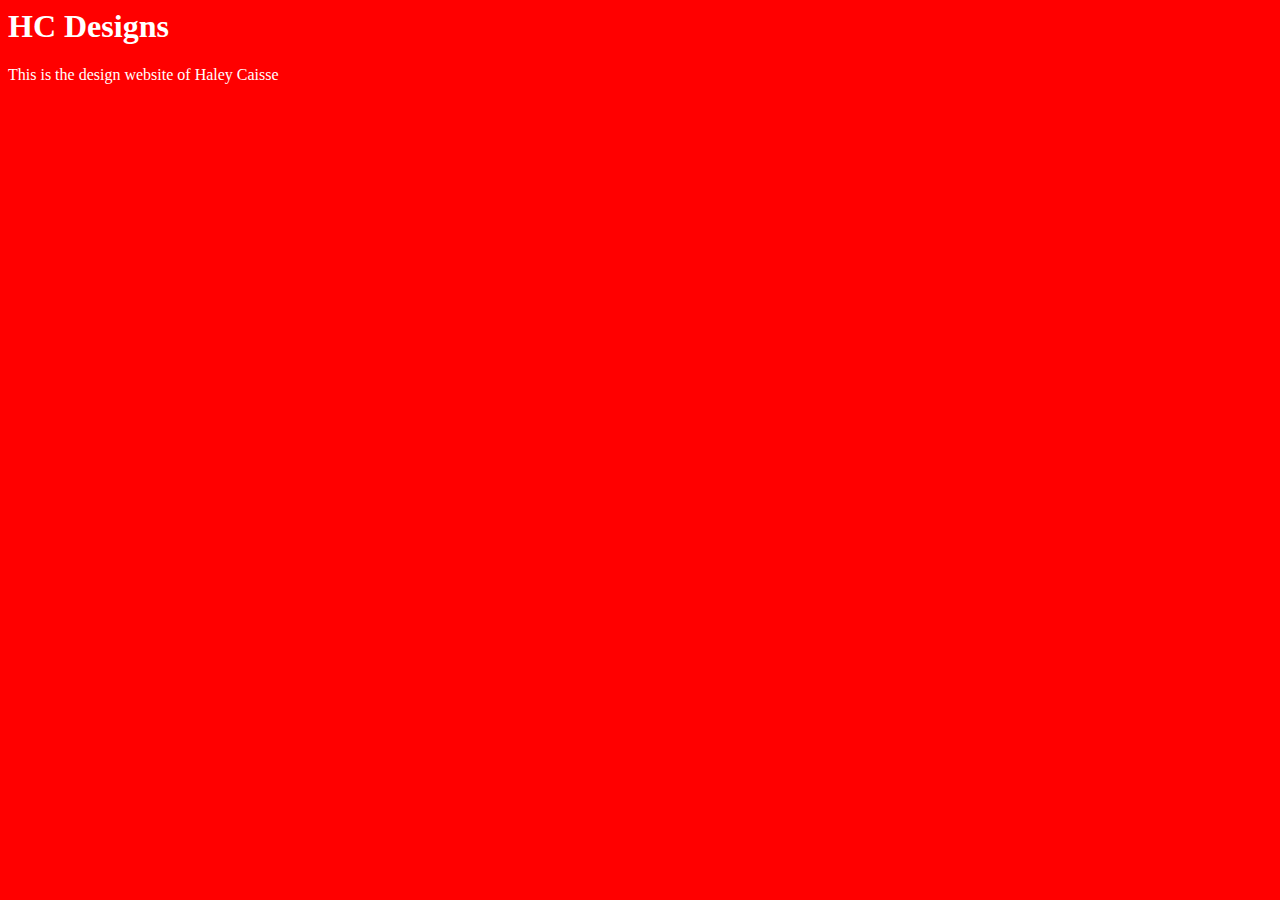
<file: unit_1/index.html>
<!DOCTPE html>
<html>
<head>
	<link rel="stylesheet" type="text/css" href="css/style.css">
	<title>HC Designs</title>
</head>
<body>
	<h1>HC Designs</h1>
			<p>This is the design website of Haley Caisse</p>

</body>
</html>
</file>
<file: unit_1/css/style.css>
body {
	background-color: red;
}
h1, p {
	color: white;
}
</file>
